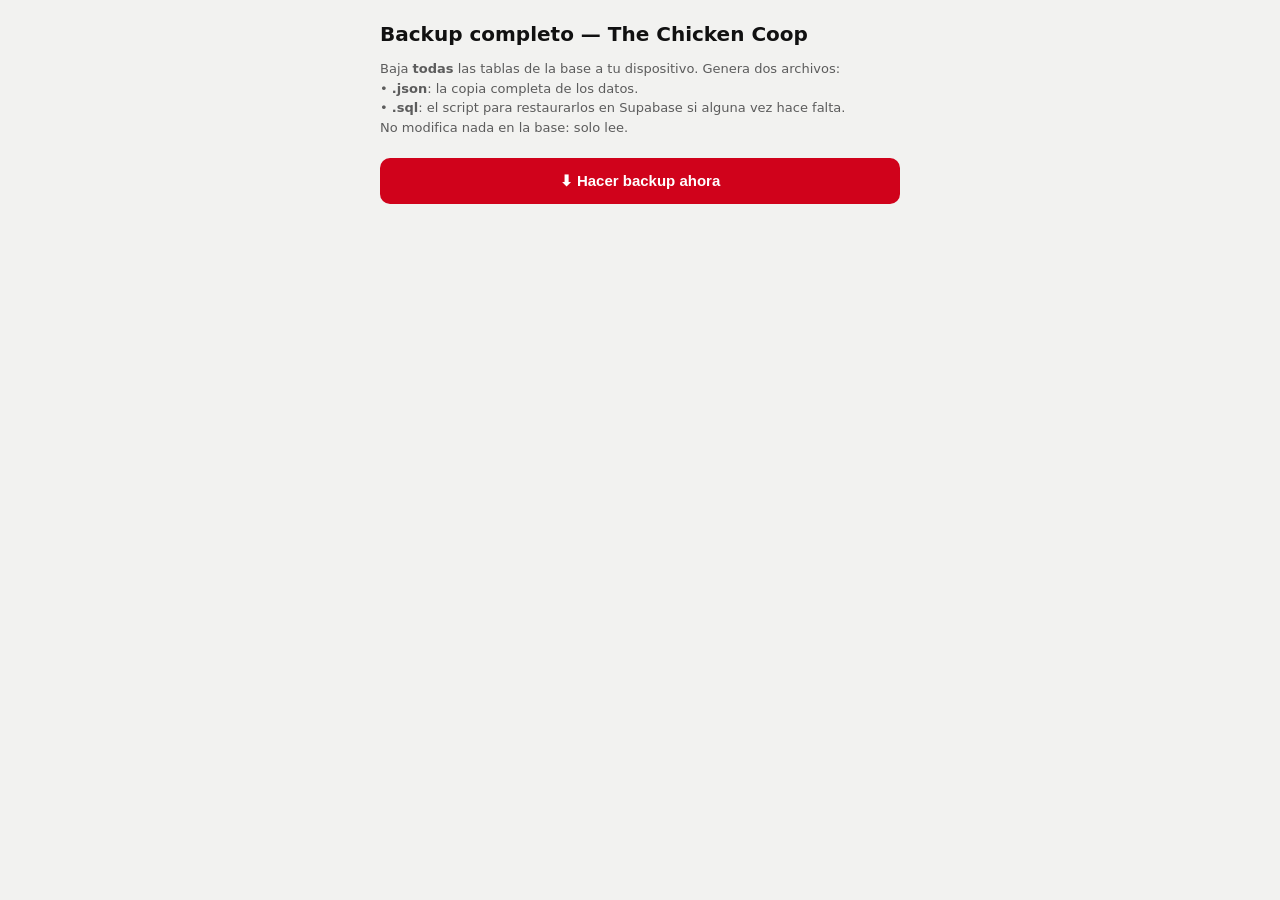
<file: backup.html>
<!DOCTYPE html>
<html lang="es">
<head>
<meta charset="UTF-8">
<meta name="viewport" content="width=device-width, initial-scale=1.0">
<title>Backup The Chicken Coop</title>
<style>
  :root{--bg:#f2f2f0;--sf:#ffffff;--tx:#111111;--tx2:#5c5c5c;--ac:#d0021b;--gn:#1a9e3a;--rd:#c62828;--br:#dcdcd7}
  body{margin:0;background:var(--bg);color:var(--tx);font-family:system-ui,-apple-system,sans-serif;padding:16px}
  .box{max-width:520px;margin:0 auto}
  h1{font-size:20px;margin:6px 0 4px}
  p{color:var(--tx2);font-size:13px;line-height:1.5}
  button{width:100%;padding:14px;border-radius:10px;border:0;background:var(--ac);color:#fff;font-size:15px;font-weight:700;cursor:pointer;margin-top:8px}
  button:disabled{opacity:.5;cursor:wait}
  table{width:100%;border-collapse:collapse;margin-top:14px;font-size:13px}
  td{padding:6px 4px;border-bottom:1px solid var(--br)}
  td:last-child{text-align:right;font-family:ui-monospace,monospace}
  .ok{color:var(--gn)}.err{color:var(--rd)}
  #estado{margin-top:12px;font-size:13px}
</style>
</head>
<body>
<div class="box">
  <h1>Backup completo — The Chicken Coop</h1>
  <p>Baja <b>todas</b> las tablas de la base a tu dispositivo. Genera dos archivos:<br>
  • <b>.json</b>: la copia completa de los datos.<br>
  • <b>.sql</b>: el script para restaurarlos en Supabase si alguna vez hace falta.<br>
  No modifica nada en la base: solo lee.</p>
  <button id="btn" onclick="hacerBackup()">⬇ Hacer backup ahora</button>
  <div id="estado"></div>
  <table id="tabla"></table>
</div>
<script>
const SB='https://vmsjwvudqxfadrcasexu.supabase.co';
const SK='sb_publishable_iR1iNeJ1U1tkTMzYgfpelA_ESUgNOTs';
// Orden pensado para restaurar: primero las tablas "padre", después las que dependen de ellas
const TABLAS=['usuarios','stock_groups','stock_variants','insumos','clientes_cc','cliente_precios','ventas','caja_movimientos','proveedores','compras','compras_items','cortes','cortes_items','elaboraciones','elaboraciones_items','gastos','cierres','retiros_stock','pagos_proveedor'];
const PAGINA=1000;

// Usa la sesión del dispositivo (la misma de la app): sin sesión la base no devuelve nada
async function token(){
  let a=null;try{a=JSON.parse(localStorage.getItem('tcc1_auth'));}catch{}
  if(!a?.refresh_token)throw new Error('Este dispositivo no tiene sesión. Abrí la app, ingresá con la cuenta del local y volvé a esta página.');
  if(a.expires_at-Date.now()<120000){
    const r=await fetch(SB+'/auth/v1/token?grant_type=refresh_token',{method:'POST',headers:{apikey:SK,'Content-Type':'application/json'},body:JSON.stringify({refresh_token:a.refresh_token})});
    if(!r.ok)throw new Error('La sesión venció. Abrí la app y volvé a ingresar.');
    const j=await r.json();
    a={...a,access_token:j.access_token,refresh_token:j.refresh_token,expires_at:Date.now()+((j.expires_in||3600)*1000)};
    localStorage.setItem('tcc1_auth',JSON.stringify(a));
  }
  return a.access_token;
}
async function bajarTabla(t){
  let filas=[],desde=0;
  while(true){
    const tk=await token();
    const r=await fetch(SB+'/rest/v1/'+t+'?select=*&order=id',{headers:{apikey:SK,Authorization:'Bearer '+tk,Range:desde+'-'+(desde+PAGINA-1),'Range-Unit':'items'}});
    if(r.status===404)return null; // la tabla todavía no existe (ej: antes de correr la migración)
    if(!r.ok)throw new Error(t+': '+await r.text());
    const lote=await r.json();
    filas=filas.concat(lote);
    if(lote.length<PAGINA)break;
    desde+=PAGINA;
  }
  return filas;
}
function descargar(nombre,contenido,tipo){
  const a=document.createElement('a');
  a.href=URL.createObjectURL(new Blob([contenido],{type:tipo}));
  a.download=nombre;document.body.appendChild(a);a.click();a.remove();
}
async function hacerBackup(){
  const btn=document.getElementById('btn'),est=document.getElementById('estado'),tb=document.getElementById('tabla');
  btn.disabled=true;tb.innerHTML='';est.textContent='Bajando datos...';
  const datos={generado:new Date().toISOString(),proyecto:'vmsjwvudqxfadrcasexu',tablas:{}};
  let sql='-- Restauración de backup The Chicken Coop — generado '+datos.generado+'\n-- Correr en Supabase > SQL Editor DESPUÉS de tener las tablas creadas (setup.sql + migraciones).\n-- No pisa filas que ya existen (on conflict do nothing).\nbegin;\n';
  try{
    for(const t of TABLAS){
      est.textContent='Bajando '+t+'...';
      const filas=await bajarTabla(t);
      if(filas===null){tb.innerHTML+=`<tr><td>${t}</td><td style="color:#8a8680">no existe todavía</td></tr>`;continue;}
      datos.tablas[t]=filas;
      tb.innerHTML+=`<tr><td>${t}</td><td class="ok">${filas.length} filas</td></tr>`;
      if(filas.length){
        const json=JSON.stringify(filas);
        if(json.includes('$lpc$'))throw new Error('Dato raro en '+t+' (contiene $lpc$), avisale a Claude');
        sql+=`insert into public.${t} select * from json_populate_recordset(null::public.${t}, $lpc$${json}$lpc$) on conflict (id) do nothing;\n`;
      }
    }
    sql+='commit;\n';
    const f=datos.generado.slice(0,16).replace(/[-:T]/g,'');
    descargar(`TCC_backup_${f}.json`,JSON.stringify(datos),'application/json');
    window._sqlPend={nombre:`TCC_restaurar_${f}.sql`,sql};
    est.innerHTML='<span class="ok">✓ Paso 1 listo:</span> se descargó el .json.<br>Ahora tocá el segundo botón para bajar el .sql de restauración.'+
      '<button onclick="descargar(_sqlPend.nombre,_sqlPend.sql,\'text/plain\');this.outerHTML=\'<div class=ok style=margin-top:8px>✓ Listo: se bajaron los 2 archivos. Guardalos fuera del dispositivo (Drive, mail, pendrive).</div>\'">⬇ Bajar archivo .sql (paso 2)</button>';
  }catch(e){
    est.innerHTML='<span class="err">✕ Error: '+(e.message||e)+'</span><br>No se descargó nada. Revisá la conexión y probá de nuevo.';
  }
  btn.disabled=false;
}
</script>
</body>
</html>
</file>
